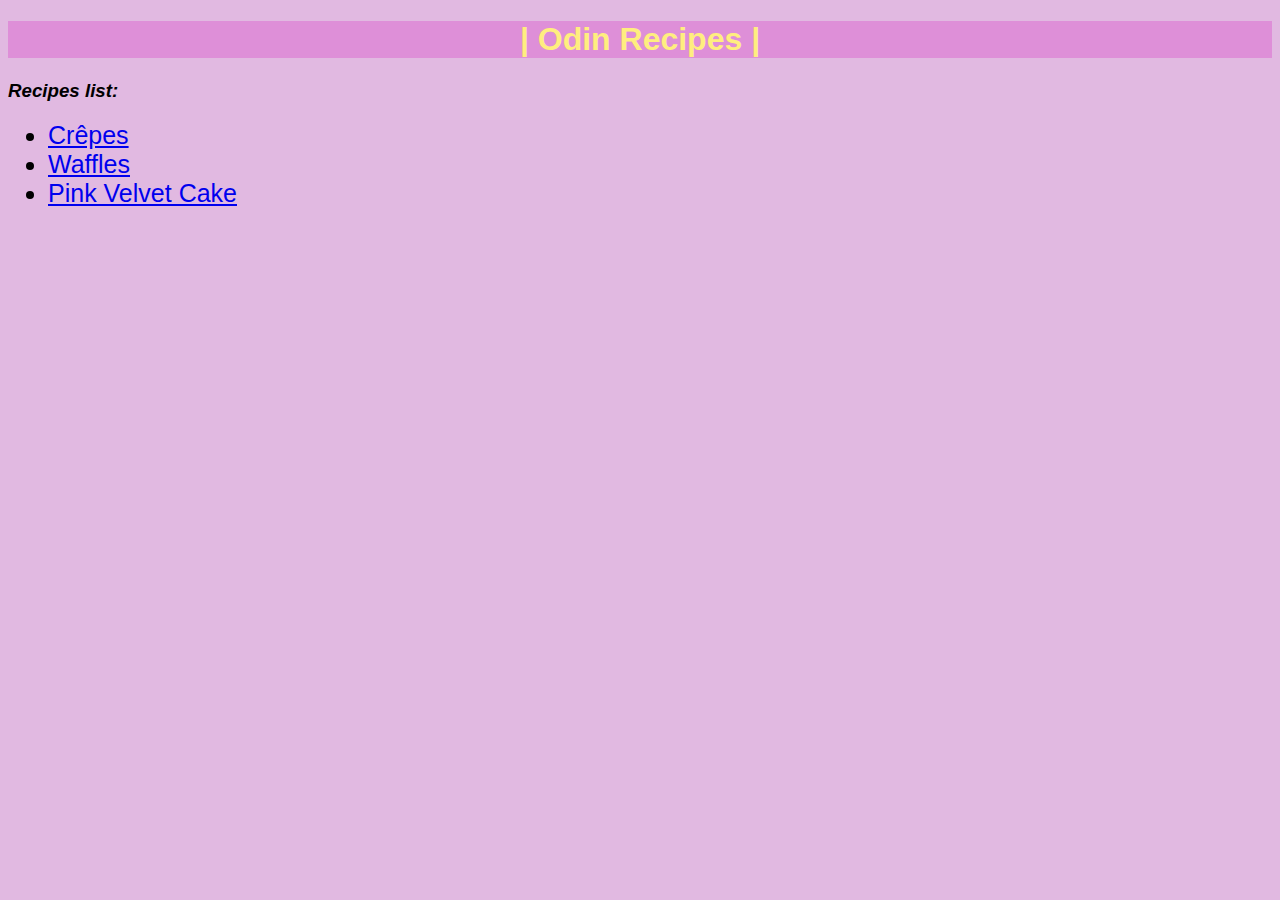
<file: index.html>
<!DOCTYPE html>
<html lang="en">
<head>
    <meta charset="UTF-8">
    <meta name="viewport" content="width=device-width, initial-scale=1.0">
    <link rel="stylesheet" href="style.css">
    <title>Odin Recipes</title>
</head>
<body>
    <h1>| Odin Recipes |</h1>
    <h3>Recipes list:</h3>
    <ul>
        <li><a href="recipes/crepes.html">Crêpes</a></li>
        <li><a href="recipes/waffles.html">Waffles</a></li>
        <li><a href="recipes/pink-velvet-cake.html">Pink Velvet Cake</a></li>


    </ul>
    
</body>
</html>
</file>
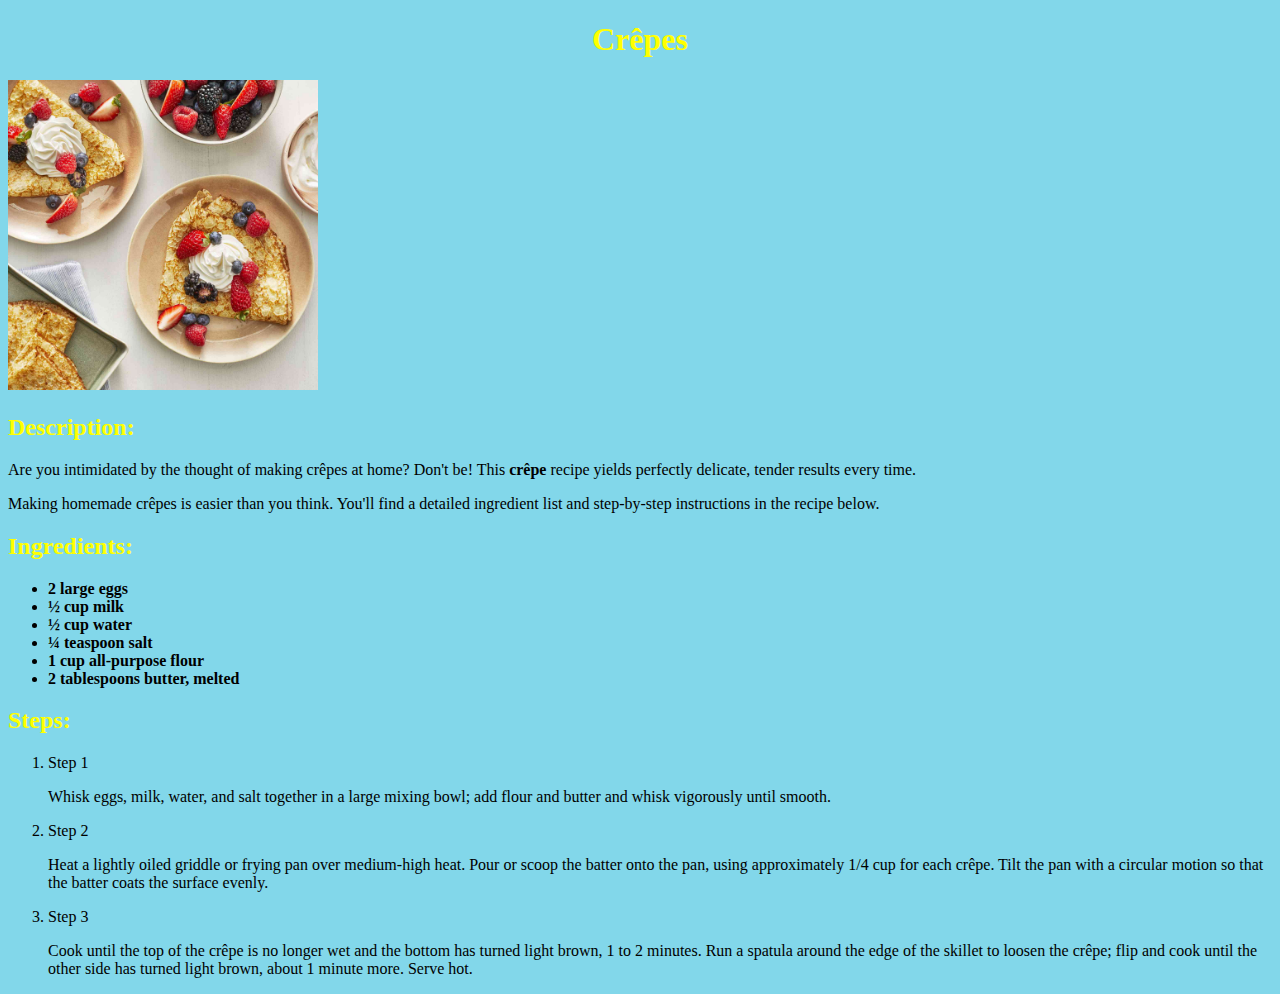
<file: recipes/crepes.html>
<!DOCTYPE html>
<html lang="en">
<head>
    <meta charset="UTF-8">
    <meta name="viewport" content="width=device-width, initial-scale=1.0">
    <link rel="stylesheet" href="crepes.css">
    <title>Crêpes</title>
</head>
<body>
    <h1>Crêpes</h1>
    <img src="../images/crepes.jpg" alt="delicious crepes on a plate with berries and cream" width="310" height="310">
    <!-- recipe description -->
    <h2>Description:</h2>
    <p>Are you intimidated by the thought of making crêpes at home? Don't be! This <strong>crêpe</strong> recipe yields perfectly delicate, tender results every time.</p>
    <p>Making homemade crêpes is easier than you think. You'll find a detailed ingredient list and step-by-step instructions in the recipe below.</p>
    <!-- ingredients -->
    <h2>Ingredients:</h2>
    <ul>
        <li>2 large eggs</li>
        <li>½ cup milk</li>
        <li>½ cup water</li>
        <li>¼ teaspoon salt</li>
        <li>1 cup all-purpose flour</li>
        <li>2 tablespoons butter, melted</li>
    </ul>
    <!-- recipe steps -->
    <h2>Steps:</h2>
    <ol>
        <li>Step 1
            <p>Whisk eggs, milk, water, and salt together in a large mixing bowl; add flour and butter and whisk vigorously until smooth.</p>
        </li>
        <li>Step 2
            <p>Heat a lightly oiled griddle or frying pan over medium-high heat. Pour or scoop the batter onto the pan, using approximately 1/4 cup for each crêpe. Tilt the pan with a circular motion so that the batter coats the surface evenly.</p>
        </li>
        <li>Step 3
            <p>Cook until the top of the crêpe is no longer wet and the bottom has turned light brown, 1 to 2 minutes. Run a spatula around the edge of the skillet to loosen the crêpe; flip and cook until the other side has turned light brown, about 1 minute more. Serve hot.</p>
        </li>
        
    </ol>
</body>
</html>
</file>
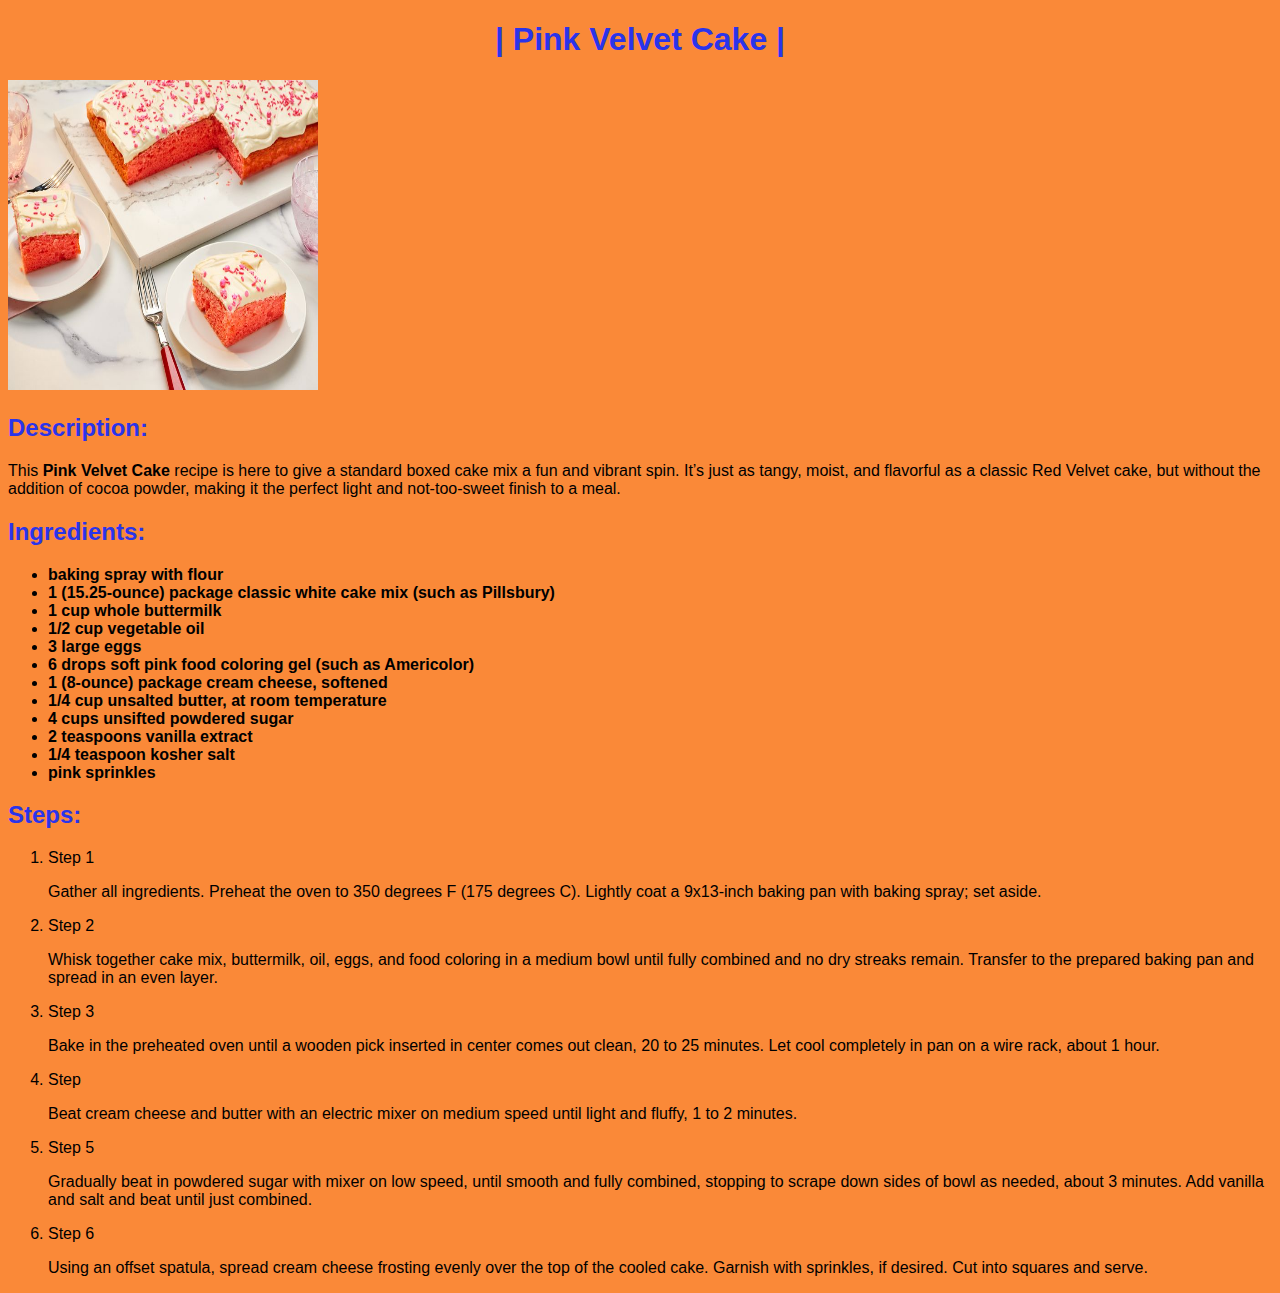
<file: recipes/pink-velvet-cake.html>
<!DOCTYPE html>
<html lang="en">
<head>
    <meta charset="UTF-8">
    <meta name="viewport" content="width=device-width, initial-scale=1.0">
    <link rel="stylesheet" href="velvet.css">
    <title>Pink Velvet Cake</title>
</head>
<body>
    <h1>| Pink Velvet Cake |</h1>
    <img src="../images/pink-cake.jpeg" alt="delicious pieces of pink velvet cake with cream" width="310" height="310">
    <!-- recipe description -->
    <h2>Description:</h2>
    <p>This <strong>Pink Velvet Cake</strong> recipe is here to give a standard boxed cake mix a fun and vibrant spin. It’s just as tangy, moist, and flavorful as a classic Red Velvet cake, but without the addition of cocoa powder, making it the perfect light and not-too-sweet finish to a meal. </p>
    
    <!-- ingredients -->
    <h2>Ingredients:</h2>
    <ul>
        <li>baking spray with flour</li>
        <li>1 (15.25-ounce) package classic white cake mix (such as Pillsbury)</li>
        <li>1 cup whole buttermilk</li>
        <li>1/2 cup vegetable oil</li>
        <li>3 large eggs</li>
        <li>6 drops soft pink food coloring gel (such as Americolor)</li>
        <li>1 (8-ounce) package cream cheese, softened</li>
        <li>1/4 cup unsalted butter, at room temperature</li>
        <li>4 cups unsifted powdered sugar</li>
        <li>2 teaspoons vanilla extract</li>
        <li>1/4 teaspoon kosher salt</li>
        <li>pink sprinkles</li>
        
    </ul>
    <!-- recipe steps -->
    <h2>Steps:</h2>
    <ol>
        <li>Step 1
            <p>Gather all ingredients. Preheat the oven to 350 degrees F (175 degrees C). Lightly coat a 9x13-inch baking pan with baking spray; set aside.</p>
        </li>
        <li>Step 2
            <p>Whisk together cake mix, buttermilk, oil, eggs, and food coloring in a medium bowl until fully combined and no dry streaks remain. Transfer to the prepared baking pan and spread in an even layer.</p>
        </li>
        <li>Step 3
            <p>Bake in the preheated oven until a wooden pick inserted in center comes out clean, 20 to 25 minutes. Let cool completely in pan on a wire rack, about 1 hour.</p>
        </li>
        <li>Step 
            <p>Beat cream cheese and butter with an electric mixer on medium speed until light and fluffy, 1 to 2 minutes.</p>
        </li>
        <li>Step 5
            <p>Gradually beat in powdered sugar with mixer on low speed, until smooth and fully combined, stopping to scrape down sides of bowl as needed, about 3 minutes. Add vanilla and salt and beat until just combined.</p>
        </li>
        <li>Step 6
            <p>Using an offset spatula, spread cream cheese frosting evenly over the top of the cooled cake. Garnish with sprinkles, if desired. Cut into squares and serve.</p>
        </li>
        
    </ol>
    
</body>
</html>
</file>
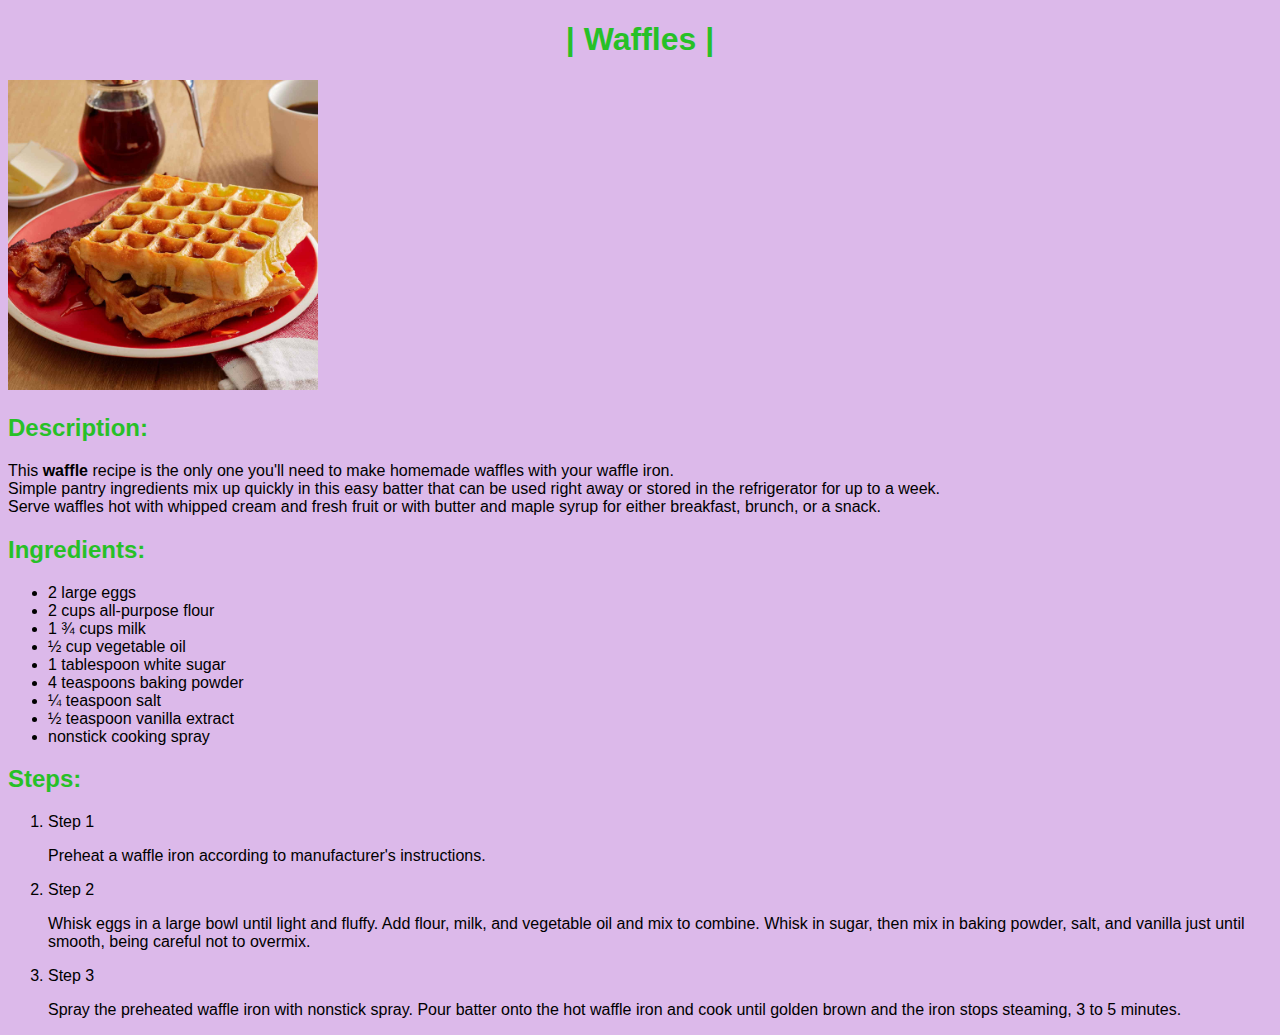
<file: recipes/waffles.html>
<!DOCTYPE html>
<html lang="en">
<head>
    <meta charset="UTF-8">
    <meta name="viewport" content="width=device-width, initial-scale=1.0">
    <link rel="stylesheet" href="waffles.css">
    <title>Waffles</title>
</head>
<body>
    <h1>| Waffles |</h1>
    <img src="../images/waffle.jpeg" alt="delicious waffle on a plate with bacon" width="310" height="310">
    <!-- recipe description -->
    <h2>Description:</h2>
    <p>This <strong>waffle</strong> recipe is the only one you'll need to make homemade waffles with your waffle iron. <br> Simple pantry ingredients mix up quickly in this easy batter that can be used right away or stored in the refrigerator for up to a week. <br>Serve waffles hot with whipped cream and fresh fruit or with butter and maple syrup for either breakfast, brunch, or a snack.</p>
    <!-- ingredients -->
    <h2>Ingredients:</h2>
    <ul>
        <li>2 large eggs</li>
        <li>2 cups all-purpose flour</li>
        <li>1 ¾ cups milk </li>
        <li>½ cup vegetable oil</li>
        <li>1 tablespoon white sugar</li>
        <li>4 teaspoons baking powder</li>
        <li>¼ teaspoon salt</li>
        <li>½ teaspoon vanilla extract</li>
        <li>nonstick cooking spray</li>
    </ul>
    <!-- recipe steps -->
    <h2>Steps:</h2>
    <ol>
        <li>Step 1
            <p>Preheat a waffle iron according to manufacturer's instructions.</p>
        </li>
        <li>Step 2
            <p>Whisk eggs in a large bowl until light and fluffy. Add flour, milk, and vegetable oil and mix to combine. Whisk in sugar, then mix in baking powder, salt, and vanilla just until smooth, being careful not to overmix.</p>
        </li>
        <li>Step 3
            <p>Spray the preheated waffle iron with nonstick spray. Pour batter onto the hot waffle iron and cook until golden brown and the iron stops steaming, 3 to 5 minutes.</p>
        </li>
        
    </ol>
    
</body>
</html>
</file>
<file: style.css>
body {
    background-color: rgba(217, 168, 217,0.8);
    font-family: Arial, Helvetica, sans-serif;
}

h1 {
    text-align: center;
    font-weight: bold;
    color: rgb(255, 238, 127);
    background-color: rgba(220, 102, 208, 0.5);
}

h3 {
    font-style: italic;
    
}

li {
    font-size: 25px;
}
</file>
<file: recipes/crepes.css>
body {
    background-color: rgb(130, 215, 234);
}

h1 {
    text-align: center;   
}

h1,
h2 {
    color: yellow;
}

ul li {
    font-weight: 800;
}
</file>
<file: recipes/velvet.css>
body {
    background-color: rgba(250, 132, 48, 0.962);
    font-family: Verdana, Geneva, Tahoma, sans-serif;
}

h1 {
    text-align: center;
}

h1,
h2 {
    color:rgb(42, 52, 235);
}

ul li {
    font-weight: 800;
}
</file>
<file: recipes/waffles.css>
body {
    background-color: rgb(220, 185, 234);
    font-family: Verdana, Geneva, Tahoma, sans-serif;
}

h1 {
    text-align: center;

}

h1, 
h2 {
    color: rgb(39, 192, 39);
}
</file>
